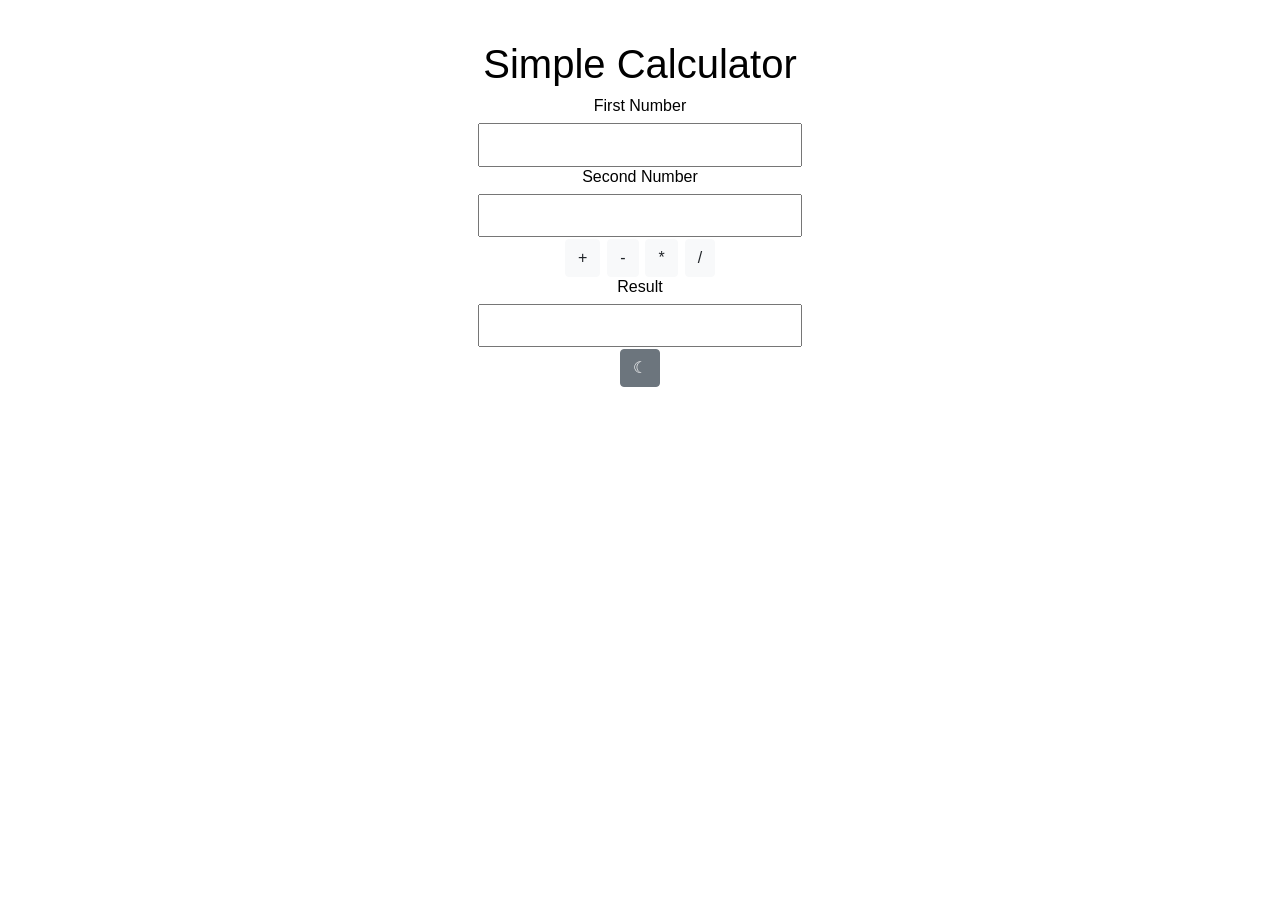
<file: Interactive Calculator/index.html>
<!DOCTYPE html>
<html lang="en">
<head>
	<meta charset="UTF-8">
	<title>Simple Calculator</title>
    <link
    rel="stylesheet"
    href="https://stackpath.bootstrapcdn.com/bootstrap/4.3.1/css/bootstrap.min.css"
    integrity="sha384-ggOyR0iXCbMQv3Xipma34MD+dH/1fQ784/j6cY/iJTQUOhcWr7x9JvoRxT2MZw1T"
    crossorigin="anonymous"
  />
  <link rel="stylesheet" type="text/css" href="style.css" />
</head>
<body>
    
   <div class="center">
      <h1>Simple Calculator</h1>
    <h6>First Number</h6>
 <input name="number1"  type="text" id='num1'/>
 <br>
 <h6>Second Number</h6>
      <input name="number2" type="text" id='num2'/>
      <br>
      <button onclick="showresult('1')" class="btn btn-light">+</button>
      <button onclick="showresult('2')" class="btn btn-light">-</button>
      <button onclick="showresult('3')" class="btn btn-light">*</button>
      <button onclick="showresult('4')" class="btn btn-light">/</button>
      <h6>Result</h6>
    <input type ="text"id='result' >
    <br>
    <button onclick="myFunction()"class = "btn btn-secondary">☾</button>
    </div>
   
      <script src='script.js'></script>
    </body>
    </html>
</file>
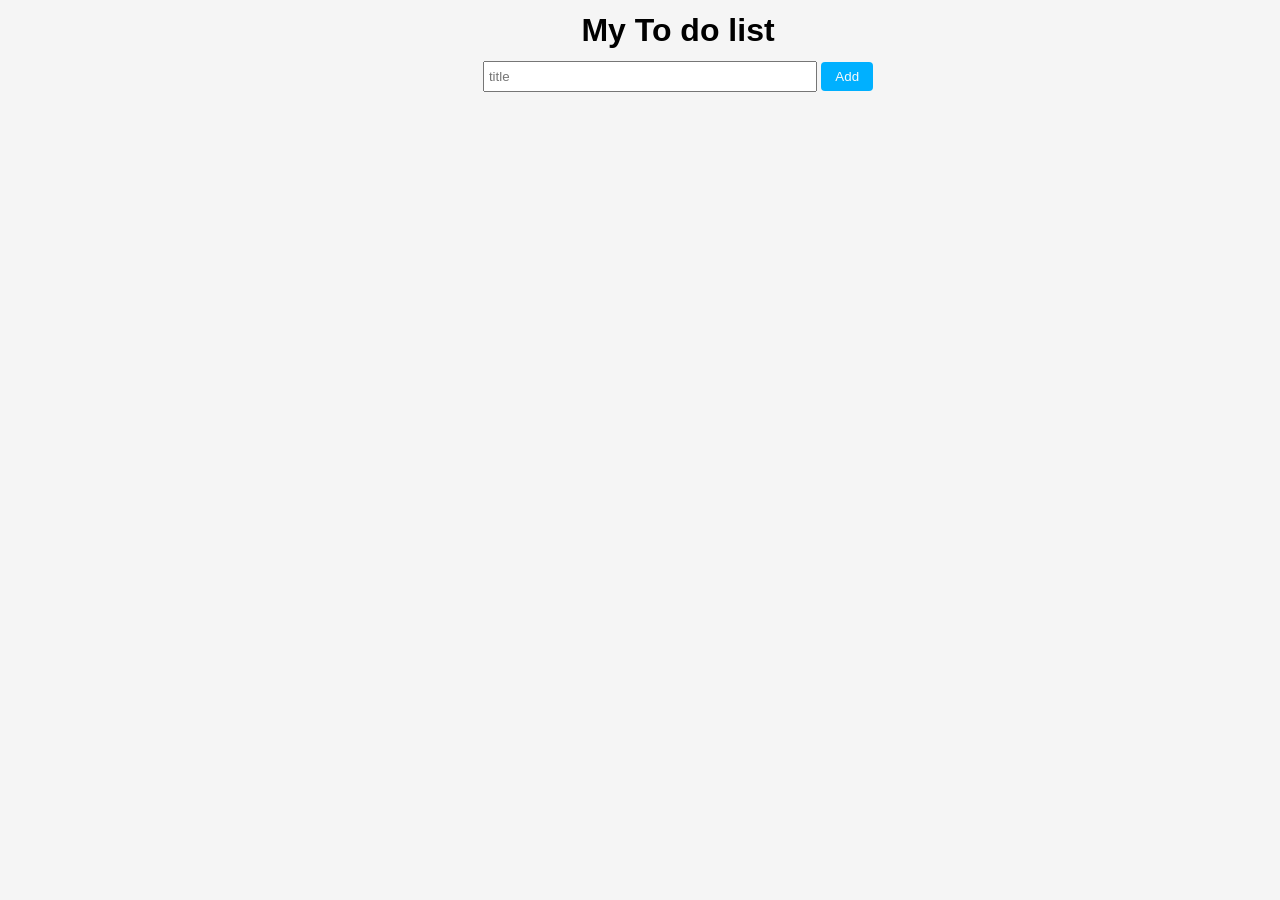
<file: ToDoList/index.html>
<!DOCTYPE HTML>
<html>
    
    <head>
        <title>To-Do List</title>
        <meta charset="utf-8">
        <link rel="stylesheet" href="style.css">
    </head>
    
    <body>
        <div class="container">
            <h1>My To do list</h1>
            <div class="add-elements">
                <input id="add" type="text" placeholder="title">
                <button id="btn">Add</button>
            </div>
            
            <div class="d-flex justify-content-center">
                <ul id="list">
                    
                </ul>
            </div>
            
        </div>
        
        <script src="script.js"></script>
    </body>
    
</html>
</file>
<file: Interactive Calculator/style.css>
body {
    transition: background .3s;
    padding: 40px;
    text-align: center;
    background-color: white;
    color: black;
    font-size: 25px;
  }
  
  .dark-mode {
    background-color: black;
    color: white;
  }
</file>
<file: ToDoList/style.css>
*{
  margin: 0;
  padding: 0;
  outline: 0;
}
body{
  background-color: #f5f5f5;
}

.container{
  position: absolute;
  left: 35%;
  width: 460px;
  height: 680px;
  text-align: center;
  font-family: 'Nunito',sans-serif;
 
}
h1{
  margin: 12px 0;
}
.add-elements{
  margin: 12px 0;
  
}
input{
  padding: 6px 4px;
  width: 70%;
}
button{
  padding: 7px 14px;
  background-color: #00b0ff;
  border: none;
  border-radius: 4px;
  color: #fafafa;

}

ul{
  padding: 15px;
 margin:0;
}
li{
  list-style: none;
  padding: 10px 5px;
  margin: 0;
  border-radius: 3px;
  transition: .4s;
  cursor: pointer;
  text-align: center;
}
button:hover{
  background-color: #1565c0;
}

li:hover{
  background-color: #b3b3b3;
}

.checked{
  text-decoration: line-through;
  background-color: #dbdbdb;
}
</file>
